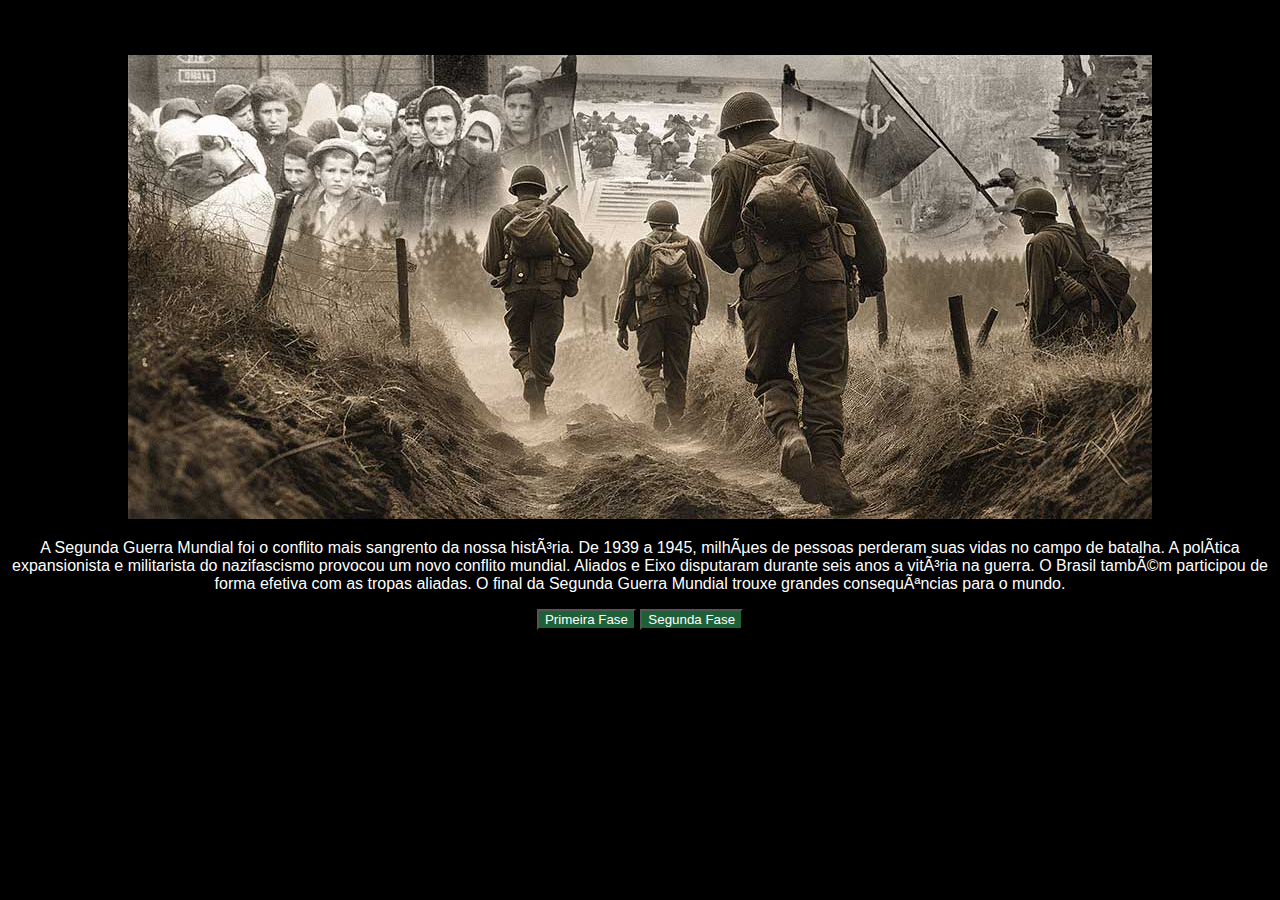
<file: index.html>
<!DOCTYPE html>
<html lang="pt-BR">

<head>
    <link rel="stylesheet" href="style.css" meta charset="UTF-8">
    <meta name="viewport" content="width=device-width, initial-scale=1.0">
    <title>Segunda Guerra Mundial</title>
</head>

<body>
    <main>
        <div class="passo ativo" id="passo-0">
            <img src="SEGUNDA GUERRA MUNDIAL ARTE.jpg" alt="" srcset="">
            <p>A Segunda Guerra Mundial foi o conflito mais sangrento da nossa história. De 1939 a 1945, milhões de
                pessoas perderam suas vidas no campo de batalha. A política expansionista e militarista do nazifascismo
                provocou um novo conflito mundial. Aliados e Eixo disputaram durante seis anos a vitória na guerra. O
                Brasil também participou de forma efetiva com as tropas aliadas. O final da Segunda Guerra Mundial
                trouxe grandes consequências para o mundo.</p>
            <button class="btn-proximo" data-proximo="1">Primeira Fase</button>
            <button class="btn-proximo" data-proximo="2">Segunda Fase</button>
        </div>
        <div class="passo" id="passo-1">
            <p>Nessa fase, as tropas do Eixo avançaram rapidamente pela Europa. Em 1940, as tropas nazistas já ocupavam
                grande parte da França. Hitler fez questão de que a rendição francesa fosse assinada no mesmo vagão de
                trem que, em 1918, os alemães renderam-se logo após a derrota na Primeira Guerra Mundial. A Inglaterra
                foi atacada por aviões alemães. Em 1940, Winston Churchill foi eleito primeiro-ministro e iniciou a
                reação inglesa contra o ataque inimigo.

                Essa fase favorável ao Eixo encerrou-se em 1941, quando as tropas nazistas foram derrotadas na União
                Soviética, após invasão ordenada por Hitler. Em dezembro do mesmo ano, os Estados Unidos foram atacados
                por kamikazes japoneses em sua base aérea de Pearl Harbor, no Oceano Pacífico. Os norte-americanos, com
                esse ataque, entraram na guerra.

                <button class="btn-proximo" data-proximo="3">Em breve</button>
                <button class="btn-proximo" data-proximo="4">Em breve</button>


            </p>
            </div>
            <div class="passo" id="passo-2">
                <p>"Com a entrada dos EUA e o confronto acentuado entre soviéticos e alemães, a guerra passou ao plano
                    realmente mundial, abrangendo, principalmente, Europa Ocidental e Oriental, Ásia Menor, Sudeste
                    Asiático, o Extremo Oriente e o Oceano Pacífico. Essa situação inaugurou a fase de organização da
                    resistência dos aliados (EUA, Reino Unido, França e outros países, como o Brasil) contra o Eixo
                    Roma-Berlim-Tóquio. A União Soviética, chefiada por Josef Stalin, acabou por se unir aos aliados a
                    fim de derrotar o inimigo em comum. Vale ressaltar que a URSS tinha seu território atacado tanto por
                    nazistas quanto pelo Império Japonês.

                    Foi nesse contexto que ocorreu a famosa Batalha de Stalingrado, que perdurou pelos anos de 1942 e
                    1943 e resultou em um dos maiores saldos de mortos da guerra. Ela é considerada uma das batalhas
                    mais importantes, pois os nazistas viram-se obrigados a recuar do território soviético e
                    praticamente abandonar o front Oriental. Ao mesmo tempo, os aliados procuravam reconquistar
                    territórios ocupados pelos nazistas a Oeste e no Mediterrâneo. Em dezembro de 1943, os líderes
                    Churchill, do Reino Unido, Franklin Roosevelt, dos EUA, e Josef Stalin, da URSS, reuniram-se em
                    Teerã para definir qual seria o plano para acabar de vez com o “Eixo”. Dessa reunião, resultou o
                    chamado “Dia D”."
                </p>
                <button class="btn-proximo" data-proximo="3">Em breve</button>
                <button class="btn-proximo" data-proximo="4">Em breve</button>
            </div>
            <div>
                <div class="passo" id="passo-3">
                    <p>Nalterar

                    </p>
                    <button class="btn-proximo" data-proximo="3">Em breve</button>
                    <button class="btn-proximo" data-proximo="4">Em breve</button>
                </div>
                <div>
                    <p></p>
                </div>
    </main>
    <script src="script.js"></script>



</body>

</html>
</file>
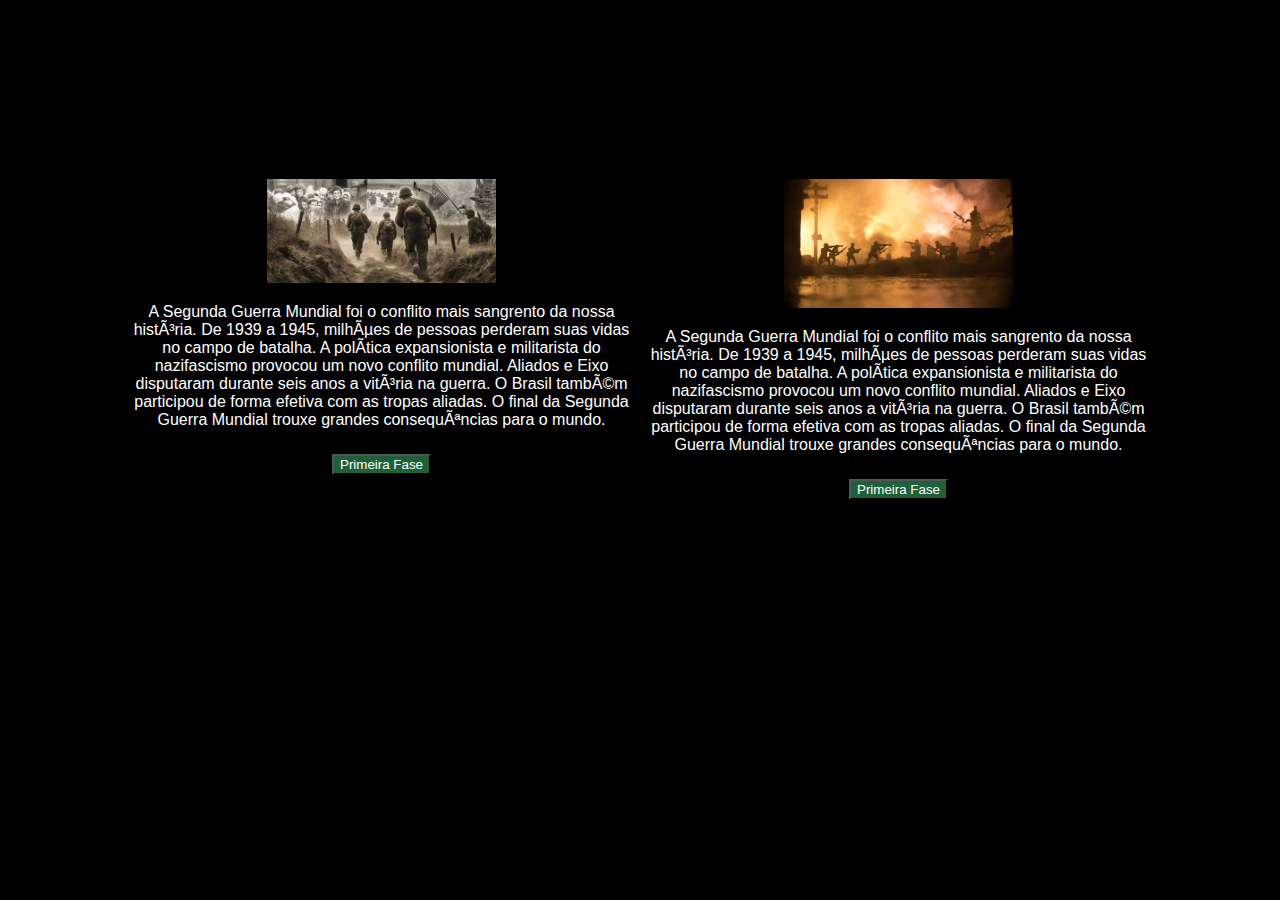
<file: SITE-HISTORIA-HTML-VERDADEIRO-main/index.html>
<!DOCTYPE html>
<html lang="pt-BR">

<head>
    <link rel="stylesheet" href="style.css" meta charset="UTF-8">
    <meta name="viewport" content="width=device-width, initial-scale=1.0">
    <title>Segunda Guerra Mundial</title>
</head>

<body>
    <main>
        <section>
            <div>
                <img src="SEGUNDA GUERRA MUNDIAL ARTE.jpg" alt="">
                <p>A Segunda Guerra Mundial foi o conflito mais sangrento da nossa história. De 1939 a 1945, milhões de
                    pessoas perderam suas vidas no campo de batalha. A política expansionista e militarista do nazifascismo
                    provocou um novo conflito mundial. Aliados e Eixo disputaram durante seis anos a vitória na guerra. O
                    Brasil também participou de forma efetiva com as tropas aliadas. O final da Segunda Guerra Mundial
                    trouxe grandes consequências para o mundo.</p>
                <div class="botoes">
                    <button class="btn-proximo" data-proximo="1">Primeira Fase</button>
                </div>
            </div>
            <div>
                <img src="IMAGEM DA PRIMEIRA GUERRA MUNDIAL.avif" alt="">
                <p>A Segunda Guerra Mundial foi o conflito mais sangrento da nossa história. De 1939 a 1945, milhões de
                    pessoas perderam suas vidas no campo de batalha. A política expansionista e militarista do nazifascismo
                    provocou um novo conflito mundial. Aliados e Eixo disputaram durante seis anos a vitória na guerra. O
                    Brasil também participou de forma efetiva com as tropas aliadas. O final da Segunda Guerra Mundial
                    trouxe grandes consequências para o mundo.</p>
                <div class="botoes">
                    <button class="btn-proximo" data-proximo="1">Primeira Fase</button>
                </div>
            </div>
        </section>
    </div>
        <div class="passo" id="passo-1">
            <p>Nessa fase, as tropas do Eixo avançaram rapidamente pela Europa. Em 1940, as tropas nazistas já ocupavam
                grande parte da França. Hitler fez questão de que a rendição francesa fosse assinada no mesmo vagão de
                trem que, em 1918, os alemães renderam-se logo após a derrota na Primeira Guerra Mundial. A Inglaterra
                foi atacada por aviões alemães. Em 1940, Winston Churchill foi eleito primeiro-ministro e iniciou a
                reação inglesa contra o ataque inimigo.

                Essa fase favorável ao Eixo encerrou-se em 1941, quando as tropas nazistas foram derrotadas na União
                Soviética, após invasão ordenada por Hitler. Em dezembro do mesmo ano, os Estados Unidos foram atacados
                por kamikazes japoneses em sua base aérea de Pearl Harbor, no Oceano Pacífico. Os norte-americanos, com
                esse ataque, entraram na guerra.

                <button class="btn-proximo" data-proximo="3">Em breve</button>
                <button class="btn-proximo" data-proximo="4">Em breve</button>


            </p>
        </div>
        <div class="passo" id="passo-2">
            <p>"Com a entrada dos EUA e o confronto acentuado entre soviéticos e alemães, a guerra passou ao plano
                realmente mundial, abrangendo, principalmente, Europa Ocidental e Oriental, Ásia Menor, Sudeste
                Asiático, o Extremo Oriente e o Oceano Pacífico. Essa situação inaugurou a fase de organização da
                resistência dos aliados (EUA, Reino Unido, França e outros países, como o Brasil) contra o Eixo
                Roma-Berlim-Tóquio. A União Soviética, chefiada por Josef Stalin, acabou por se unir aos aliados a
                fim de derrotar o inimigo em comum. Vale ressaltar que a URSS tinha seu território atacado tanto por
                nazistas quanto pelo Império Japonês.

                Foi nesse contexto que ocorreu a famosa Batalha de Stalingrado, que perdurou pelos anos de 1942 e
                1943 e resultou em um dos maiores saldos de mortos da guerra. Ela é considerada uma das batalhas
                mais importantes, pois os nazistas viram-se obrigados a recuar do território soviético e
                praticamente abandonar o front Oriental. Ao mesmo tempo, os aliados procuravam reconquistar
                territórios ocupados pelos nazistas a Oeste e no Mediterrâneo. Em dezembro de 1943, os líderes
                Churchill, do Reino Unido, Franklin Roosevelt, dos EUA, e Josef Stalin, da URSS, reuniram-se em
                Teerã para definir qual seria o plano para acabar de vez com o “Eixo”. Dessa reunião, resultou o
                chamado “Dia D”."
            </p>
            <button class="btn-proximo" data-proximo="3">Em breve</button>
            <button class="btn-proximo" data-proximo="4">Em breve</button>
        </div>
        <div>
            <div class="passo" id="passo-3">
                <p>Nalterar

                </p>
                <button class="btn-proximo" data-proximo="3">Em breve</button>
                <button class="btn-proximo" data-proximo="4">Em breve</button>
            </div>
            <div>
                <p></p>
            </div>
    </main>
    <script src="script.js"></script>



</body>

</html>
</file>
<file: style.css>
body {
    background-color: #000000;
    color: rgb(255, 255, 255);
    font-family: "Bai Jamjuree", sans-serif;
    display: flex;
    justify-content: center;
    align-items: center;
    height: 700px;
    margin: 0;
}

button {
    background-color: #42d37a75;
    color: rgb(255, 255, 255);
    font-family: "Bai Jamjuree", sans-serif;
}
.passo {
    display: none;
}


.passo.ativo {
    display:block;
}

main{
    text-align: center;
    max-width: auto;
}

img {
    max-width: 80%;
}
</file>
<file: SITE-HISTORIA-HTML-VERDADEIRO-main/style.css>
body {
    background-color: #000000;
    color: rgb(255, 255, 255);
    font-family: "Bai Jamjuree", sans-serif;
    display: flex;
    justify-content: center;
    align-items: center;
    height: 700px;
    margin: 0;
}

button {
    background-color: #42d37a75;
    color: rgb(255, 255, 255);
    font-family: "Bai Jamjuree", sans-serif;
    margin: 5px; /* Espaço entre os botões */
}

.passo {
    display: none;
}

.passo.ativo {
    display: block;
}

main {
    text-align: center;
    max-width: 80%;
}

section {
    display: flex;
    justify-content: space-between;
    gap: 10px;
}

img {
    max-width: 45%;
    height: auto;
}

.texto {
    margin-top: 10px;
}

.botoes {
    margin-top: 20px;
    display: flex;
    justify-content: center;
    gap: 20px; /* Espaço entre os botões */
}
</file>
